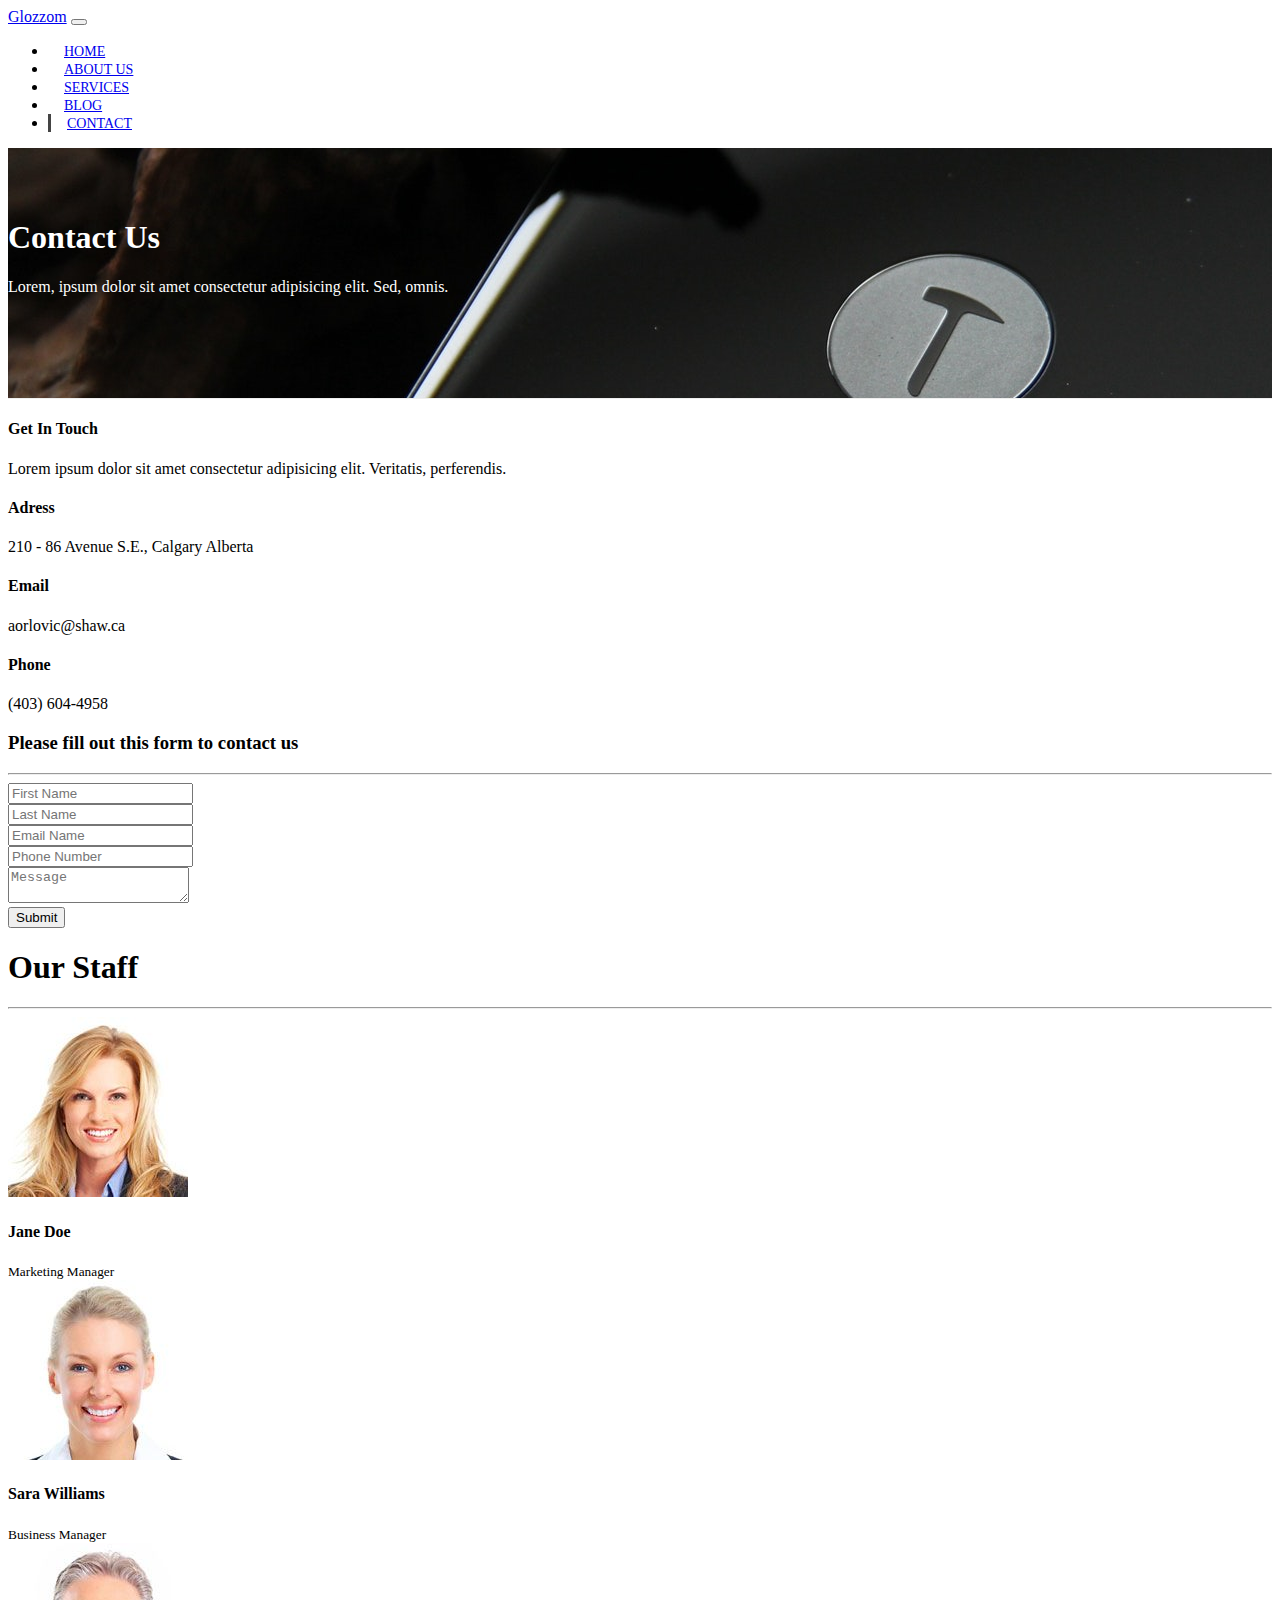
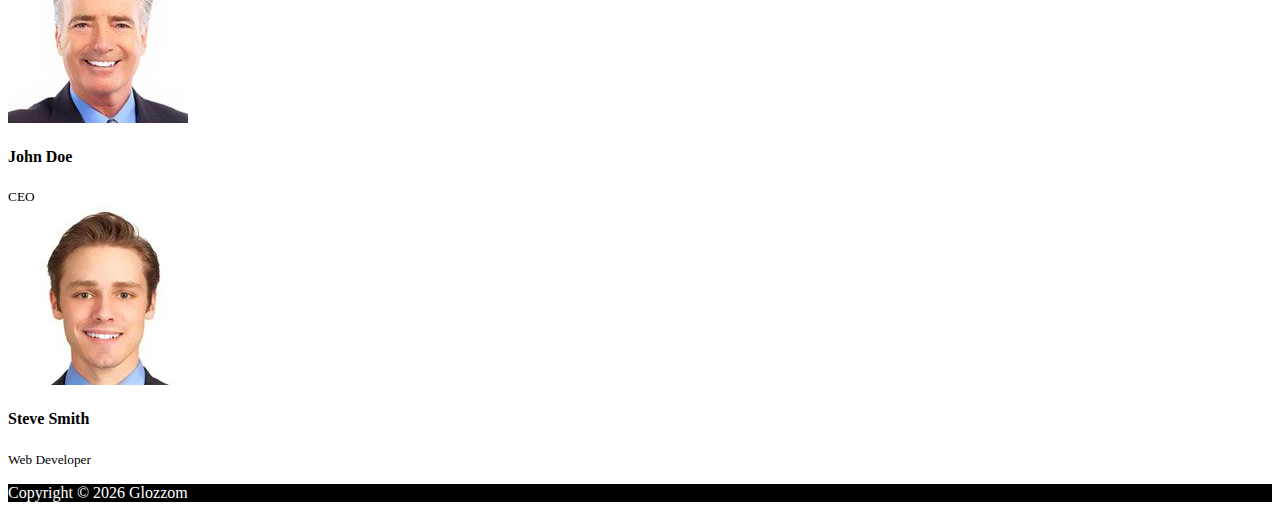
<file: contact.html>
<!DOCTYPE html>
<html lang="en">
  <head>
    <meta charset="UTF-8" />
    <meta name="viewport" content="width=device-width, initial-scale=1.0" />
    <meta http-equiv="X-UA-Compatible" content="ie=edge" />
    <link
      rel="stylesheet"
      href="https://use.fontawesome.com/releases/v5.0.13/css/all.css"
      integrity="sha384-DNOHZ68U8hZfKXOrtjWvjxusGo9WQnrNx2sqG0tfsghAvtVlRW3tvkXWZh58N9jp"
      crossorigin="anonymous"
    />
    <link
      rel="stylesheet"
      href="https://stackpath.bootstrapcdn.com/bootstrap/4.1.1/css/bootstrap.min.css"
      integrity="sha384-WskhaSGFgHYWDcbwN70/dfYBj47jz9qbsMId/iRN3ewGhXQFZCSftd1LZCfmhktB"
      crossorigin="anonymous"
    />
    <link rel="stylesheet" href="css/style.css" />
    <title>Glozzom | Contact</title>
  </head>

  <body>
    <nav class="navbar navbar-expand-sm navbar-dark bg-dark">
      <div class="container">
        <a href="index.html" class="navbar-brand">Glozzom</a>
        <button
          class="navbar-toggler"
          data-toggle="collapse"
          data-target="#navbarCollapse"
        >
          <span class="navbar-toggler-icon"></span>
        </button>

        <div class="collapse navbar-collapse" id="navbarCollapse">
          <ul class="navbar-nav ml-auto">
            <li class="navbar-item">
              <a href="index.html" class="nav-link">Home</a>
            </li>
            <li class="navbar-item">
              <a href="about.html" class="nav-link">About Us</a>
            </li>
            <li class="navbar-item">
              <a href="services.html" class="nav-link">Services</a>
            </li>
            <li class="navbar-item">
              <a href="blog.html" class="nav-link">Blog</a>
            </li>
            <li class="navbar-item active">
              <a href="contact.html" class="nav-link">Contact</a>
            </li>
          </ul>
        </div>
      </div>
    </nav>

    <!-- Page Header -->
    <header id="page-header">
      <div class="container">
        <div class="row">
          <div class="col-md-6 m-auto text-center">
            <h1>Contact Us</h1>
            <p>
              Lorem, ipsum dolor sit amet consectetur adipisicing elit. Sed,
              omnis.
            </p>
          </div>
        </div>
      </div>
    </header>

    <!-- Contact Section -->
    <section id="contact" class="py-3">
      <div class="container">
        <div class="row">
          <div class="col-md-4">
            <div class="card p-4">
              <div class="card-body">
                <h4>Get In Touch</h4>
                <p>
                  Lorem ipsum dolor sit amet consectetur adipisicing elit.
                  Veritatis, perferendis.
                </p>
                <h4>Adress</h4>
                <p>210 - 86 Avenue S.E., Calgary Alberta</p>
                <h4>Email</h4>
                <p>aorlovic@shaw.ca</p>
                <h4>Phone</h4>
                <p>(403) 604-4958</p>
              </div>
            </div>
          </div>
          <div class="col-md-8">
            <div class="card p-4">
              <div class="card-body">
                <h3 class="text-center">
                  Please fill out this form to contact us
                </h3>
                <hr />
                <div class="row">
                  <div class="col-md-6">
                    <div class="form-group">
                      <input
                        type="text"
                        class="form-control"
                        placeholder="First Name"
                      />
                    </div>
                  </div>

                  <div class="col-md-6">
                    <div class="form-group">
                      <input
                        type="text"
                        class="form-control"
                        placeholder="Last Name"
                      />
                    </div>
                  </div>

                  <div class="col-md-6">
                    <div class="form-group">
                      <input
                        type="email"
                        class="form-control"
                        placeholder="Email Name"
                      />
                    </div>
                  </div>

                  <div class="col-md-6">
                    <div class="form-group">
                      <input
                        type="text"
                        class="form-control"
                        placeholder="Phone Number"
                      />
                    </div>
                  </div>
                </div>
                <div class="row">
                  <div class="col-md-12">
                    <div class="form-group">
                      <textarea
                        class="form-control"
                        placeholder="Message"
                      ></textarea>
                    </div>
                  </div>
                  <div class="col-md-12">
                    <div class="form-group">
                      <input
                        type="submit"
                        value="Submit"
                        class="btn btn-outline-danger btn-block"
                      />
                    </div>
                  </div>
                </div>
              </div>
            </div>
          </div>
        </div>
      </div>
    </section>

    <!-- Staff Section -->
    <section id="staff" class="py-5 text-center bg-dark text-white">
      <div class="container">
        <h1>Our Staff</h1>
        <hr />
        <div class="row">
          <div class="col-md-3">
            <img
              src="img/person1.jpg"
              alt=""
              class="img-fluid rounded-circle mb-2"
            />
            <h4>Jane Doe</h4>
            <small>Marketing Manager</small>
          </div>
          <div class="col-md-3">
            <img
              src="img/person2.jpg"
              alt=""
              class="img-fluid rounded-circle mb-2"
            />
            <h4>Sara Williams</h4>
            <small>Business Manager</small>
          </div>
          <div class="col-md-3">
            <img
              src="img/person3.jpg"
              alt=""
              class="img-fluid rounded-circle mb-2"
            />
            <h4>John Doe</h4>
            <small>CEO</small>
          </div>
          <div class="col-md-3">
            <img
              src="img/person4.jpg"
              alt=""
              class="img-fluid rounded-circle mb-2"
            />
            <h4>Steve Smith</h4>
            <small>Web Developer</small>
          </div>
        </div>
      </div>
    </section>

    <!-- Footer -->
    <footer id="main-footer" class="text-center p-4">
      <div class="container">
        <div class="row">
          <div class="col">
            <p>Copyright &copy; <span id="year"></span> Glozzom</p>
          </div>
        </div>
      </div>
    </footer>

    <script
      src="https://code.jquery.com/jquery-3.3.1.min.js"
      integrity="sha256-FgpCb/KJQlLNfOu91ta32o/NMZxltwRo8QtmkMRdAu8="
      crossorigin="anonymous"
    ></script>
    <script
      src="https://cdnjs.cloudflare.com/ajax/libs/popper.js/1.14.3/umd/popper.min.js"
      integrity="sha384-ZMP7rVo3mIykV+2+9J3UJ46jBk0WLaUAdn689aCwoqbBJiSnjAK/l8WvCWPIPm49"
      crossorigin="anonymous"
    ></script>
    <script
      src="https://stackpath.bootstrapcdn.com/bootstrap/4.1.1/js/bootstrap.min.js"
      integrity="sha384-smHYKdLADwkXOn1EmN1qk/HfnUcbVRZyYmZ4qpPea6sjB/pTJ0euyQp0Mk8ck+5T"
      crossorigin="anonymous"
    ></script>

    <script>
      // Get the current year for the copyright
      $("#year").text(new Date().getFullYear());
    </script>
  </body>
</html>
</file>
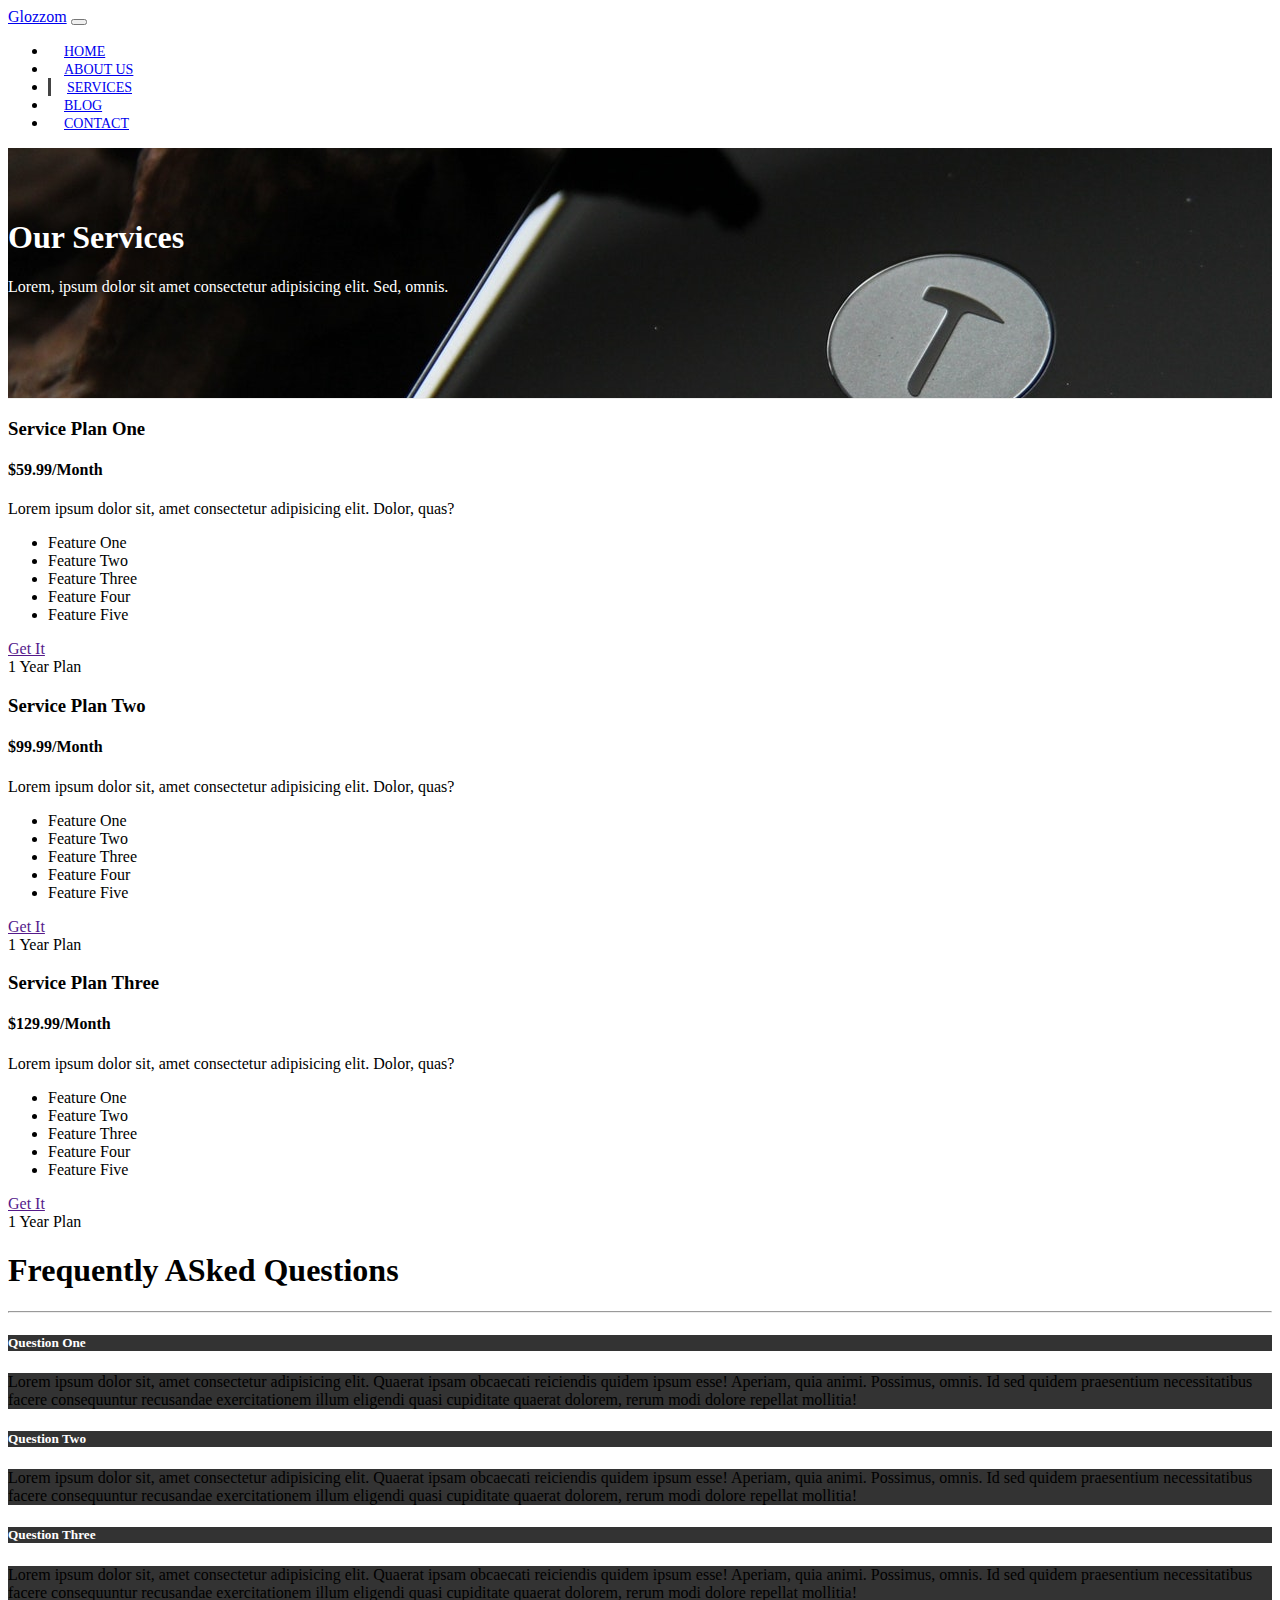
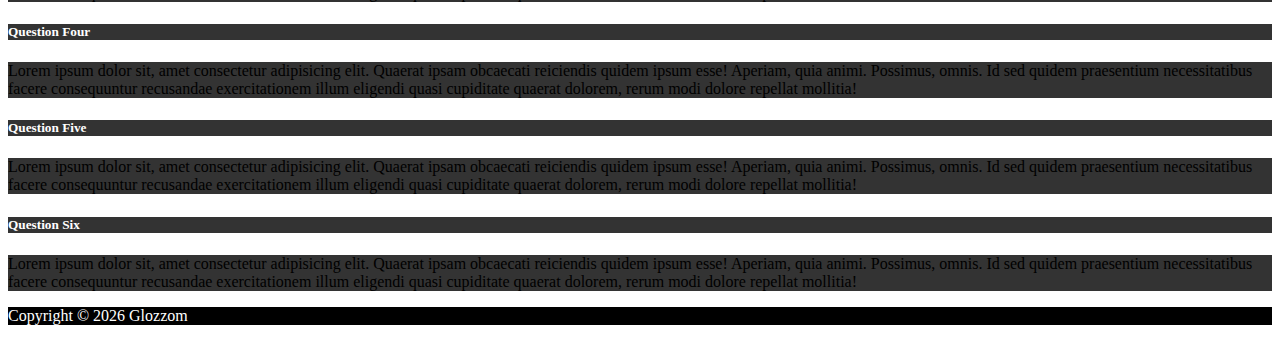
<file: services.html>
<!DOCTYPE html>
<html lang="en">
  <head>
    <meta charset="UTF-8" />
    <meta name="viewport" content="width=device-width, initial-scale=1.0" />
    <meta http-equiv="X-UA-Compatible" content="ie=edge" />
    <link
      rel="stylesheet"
      href="https://use.fontawesome.com/releases/v5.0.13/css/all.css"
      integrity="sha384-DNOHZ68U8hZfKXOrtjWvjxusGo9WQnrNx2sqG0tfsghAvtVlRW3tvkXWZh58N9jp"
      crossorigin="anonymous"
    />
    <link
      rel="stylesheet"
      href="https://stackpath.bootstrapcdn.com/bootstrap/4.1.1/css/bootstrap.min.css"
      integrity="sha384-WskhaSGFgHYWDcbwN70/dfYBj47jz9qbsMId/iRN3ewGhXQFZCSftd1LZCfmhktB"
      crossorigin="anonymous"
    />
    <link rel="stylesheet" href="css/style.css" />
    <title>Glozzom | Services</title>
  </head>

  <body>
    <nav class="navbar navbar-expand-sm navbar-dark bg-dark">
      <div class="container">
        <a href="index.html" class="navbar-brand">Glozzom</a>
        <button
          class="navbar-toggler"
          data-toggle="collapse"
          data-target="#navbarCollapse"
        >
          <span class="navbar-toggler-icon"></span>
        </button>

        <div class="collapse navbar-collapse" id="navbarCollapse">
          <ul class="navbar-nav ml-auto">
            <li class="navbar-item">
              <a href="index.html" class="nav-link">Home</a>
            </li>
            <li class="navbar-item">
              <a href="about.html" class="nav-link">About Us</a>
            </li>
            <li class="navbar-item active">
              <a href="services.html" class="nav-link">Services</a>
            </li>
            <li class="navbar-item">
              <a href="blog.html" class="nav-link">Blog</a>
            </li>
            <li class="navbar-item">
              <a href="contact.html" class="nav-link">Contact</a>
            </li>
          </ul>
        </div>
      </div>
    </nav>

    <!-- Page Header -->
    <header id="page-header">
      <div class="container">
        <div class="row">
          <div class="col-md-6 m-auto text-center">
            <h1>Our Services</h1>
            <p>
              Lorem, ipsum dolor sit amet consectetur adipisicing elit. Sed,
              omnis.
            </p>
          </div>
        </div>
      </div>
    </header>

    <!-- Services Section -->
    <section id="services" class="py-5">
      <div class="container">
        <div class="row">
          <div class="col-md-4">
            <div class="card text-center">
              <div class="card-header bg-dark text-white">
                <h3>Service Plan One</h3>
              </div>
              <div class="card-body">
                <h4 class="card-title">$59.99/Month</h4>
                <p class="card-text">
                  Lorem ipsum dolor sit, amet consectetur adipisicing elit.
                  Dolor, quas?
                </p>
                <ul class="list-group">
                  <li class="list-group-item">
                    <i class="fa fas fa-check"></i> Feature One
                  </li>
                  <li class="list-group-item">
                    <i class="fa fas fa-check"></i> Feature Two
                  </li>
                  <li class="list-group-item">
                    <i class="fa fas fa-check"></i> Feature Three
                  </li>
                  <li class="list-group-item">
                    <i class="fa fas fa-check"></i> Feature Four
                  </li>
                  <li class="list-group-item">
                    <i class="fa fas fa-check"></i> Feature Five
                  </li>
                </ul>
                <a href="" class="btn btn-danger btn-block mt-2">Get It</a>
              </div>
              <div class="card-footer text-muted">
                1 Year Plan
              </div>
            </div>
          </div>
          <div class="col-md-4">
            <div class="card text-center">
              <div class="card-header bg-dark text-white">
                <h3>Service Plan Two</h3>
              </div>
              <div class="card-body">
                <h4 class="card-title">$99.99/Month</h4>
                <p class="card-text">
                  Lorem ipsum dolor sit, amet consectetur adipisicing elit.
                  Dolor, quas?
                </p>
                <ul class="list-group">
                  <li class="list-group-item">
                    <i class="fa fas fa-check"></i> Feature One
                  </li>
                  <li class="list-group-item">
                    <i class="fa fas fa-check"></i> Feature Two
                  </li>
                  <li class="list-group-item">
                    <i class="fa fas fa-check"></i> Feature Three
                  </li>
                  <li class="list-group-item">
                    <i class="fa fas fa-check"></i> Feature Four
                  </li>
                  <li class="list-group-item">
                    <i class="fa fas fa-check"></i> Feature Five
                  </li>
                </ul>
                <a href="" class="btn btn-danger btn-block mt-2">Get It</a>
              </div>
              <div class="card-footer text-muted">
                1 Year Plan
              </div>
            </div>
          </div>
          <div class="col-md-4">
            <div class="card text-center">
              <div class="card-header bg-dark text-white">
                <h3>Service Plan Three</h3>
              </div>
              <div class="card-body">
                <h4 class="card-title">$129.99/Month</h4>
                <p class="card-text">
                  Lorem ipsum dolor sit, amet consectetur adipisicing elit.
                  Dolor, quas?
                </p>
                <ul class="list-group">
                  <li class="list-group-item">
                    <i class="fa fas fa-check"></i> Feature One
                  </li>
                  <li class="list-group-item">
                    <i class="fa fas fa-check"></i> Feature Two
                  </li>
                  <li class="list-group-item">
                    <i class="fa fas fa-check"></i> Feature Three
                  </li>
                  <li class="list-group-item">
                    <i class="fa fas fa-check"></i> Feature Four
                  </li>
                  <li class="list-group-item">
                    <i class="fa fas fa-check"></i> Feature Five
                  </li>
                </ul>
                <a href="" class="btn btn-danger btn-block mt-2">Get It</a>
              </div>
              <div class="card-footer text-muted">
                1 Year Plan
              </div>
            </div>
          </div>
        </div>
      </div>
    </section>

    <!-- FAQ Section -->
    <section id="faq" class="p-5 bg-dark text-white">
      <div class="container">
        <h1 class="text-center">Frequently ASked Questions</h1>
        <hr />
        <div class="row">
          <div class="col-md-6">
            <div id="accordion">
              <div class="card">
                <div class="card-header">
                  <h5 class="mb-0">
                    <a
                      href="#collapseOne"
                      data-toggle="collapse"
                      data-parent="accordion"
                      >Question One</a
                    >
                  </h5>
                </div>

                <div id="collapseOne" class="collapse">
                  <div class="card-body">
                    Lorem ipsum dolor sit, amet consectetur adipisicing elit.
                    Quaerat ipsam obcaecati reiciendis quidem ipsum esse!
                    Aperiam, quia animi. Possimus, omnis. Id sed quidem
                    praesentium necessitatibus facere consequuntur recusandae
                    exercitationem illum eligendi quasi cupiditate quaerat
                    dolorem, rerum modi dolore repellat mollitia!
                  </div>
                </div>
              </div>

              <div class="card">
                <div class="card-header">
                  <h5 class="mb-0">
                    <a
                      href="#collapseTwo"
                      data-toggle="collapse"
                      data-parent="accordion"
                      >Question Two</a
                    >
                  </h5>
                </div>
                <div id="collapseTwo" class="collapse">
                  <div class="card-body">
                    Lorem ipsum dolor sit, amet consectetur adipisicing elit.
                    Quaerat ipsam obcaecati reiciendis quidem ipsum esse!
                    Aperiam, quia animi. Possimus, omnis. Id sed quidem
                    praesentium necessitatibus facere consequuntur recusandae
                    exercitationem illum eligendi quasi cupiditate quaerat
                    dolorem, rerum modi dolore repellat mollitia!
                  </div>
                </div>
              </div>

              <div class="card">
                <div class="card-header">
                  <h5 class="mb-0">
                    <a
                      href="#collapseThree"
                      data-toggle="collapse"
                      data-parent="accordion"
                      >Question Three</a
                    >
                  </h5>
                </div>
                <div id="collapseThree" class="collapse">
                  <div class="card-body">
                    Lorem ipsum dolor sit, amet consectetur adipisicing elit.
                    Quaerat ipsam obcaecati reiciendis quidem ipsum esse!
                    Aperiam, quia animi. Possimus, omnis. Id sed quidem
                    praesentium necessitatibus facere consequuntur recusandae
                    exercitationem illum eligendi quasi cupiditate quaerat
                    dolorem, rerum modi dolore repellat mollitia!
                  </div>
                </div>
              </div>
            </div>
          </div>

          <div class="col-md-6">
            <div id="accordion">
              <div class="card">
                <div class="card-header">
                  <h5 class="mb-0">
                    <a
                      href="#collapseFour"
                      data-toggle="collapse"
                      data-parent="accordion"
                      >Question Four</a
                    >
                  </h5>
                </div>

                <div id="collapseFour" class="collapse">
                  <div class="card-body">
                    Lorem ipsum dolor sit, amet consectetur adipisicing elit.
                    Quaerat ipsam obcaecati reiciendis quidem ipsum esse!
                    Aperiam, quia animi. Possimus, omnis. Id sed quidem
                    praesentium necessitatibus facere consequuntur recusandae
                    exercitationem illum eligendi quasi cupiditate quaerat
                    dolorem, rerum modi dolore repellat mollitia!
                  </div>
                </div>
              </div>

              <div class="card">
                <div class="card-header">
                  <h5 class="mb-0">
                    <a
                      href="#collapseFive"
                      data-toggle="collapse"
                      data-parent="accordion"
                      >Question Five</a
                    >
                  </h5>
                </div>
                <div id="collapseFive" class="collapse">
                  <div class="card-body">
                    Lorem ipsum dolor sit, amet consectetur adipisicing elit.
                    Quaerat ipsam obcaecati reiciendis quidem ipsum esse!
                    Aperiam, quia animi. Possimus, omnis. Id sed quidem
                    praesentium necessitatibus facere consequuntur recusandae
                    exercitationem illum eligendi quasi cupiditate quaerat
                    dolorem, rerum modi dolore repellat mollitia!
                  </div>
                </div>
              </div>

              <div class="card">
                <div class="card-header">
                  <h5 class="mb-0">
                    <a
                      href="#collapseSix"
                      data-toggle="collapse"
                      data-parent="accordion"
                      >Question Six</a
                    >
                  </h5>
                </div>
                <div id="collapseSix" class="collapse">
                  <div class="card-body">
                    Lorem ipsum dolor sit, amet consectetur adipisicing elit.
                    Quaerat ipsam obcaecati reiciendis quidem ipsum esse!
                    Aperiam, quia animi. Possimus, omnis. Id sed quidem
                    praesentium necessitatibus facere consequuntur recusandae
                    exercitationem illum eligendi quasi cupiditate quaerat
                    dolorem, rerum modi dolore repellat mollitia!
                  </div>
                </div>
              </div>
            </div>
          </div>
        </div>
      </div>
    </section>

    <!-- Footer -->
    <footer id="main-footer" class="text-center p-4">
      <div class="container">
        <div class="row">
          <div class="col">
            <p>Copyright &copy; <span id="year"></span> Glozzom</p>
          </div>
        </div>
      </div>
    </footer>

    <script
      src="https://code.jquery.com/jquery-3.3.1.min.js"
      integrity="sha256-FgpCb/KJQlLNfOu91ta32o/NMZxltwRo8QtmkMRdAu8="
      crossorigin="anonymous"
    ></script>
    <script
      src="https://cdnjs.cloudflare.com/ajax/libs/popper.js/1.14.3/umd/popper.min.js"
      integrity="sha384-ZMP7rVo3mIykV+2+9J3UJ46jBk0WLaUAdn689aCwoqbBJiSnjAK/l8WvCWPIPm49"
      crossorigin="anonymous"
    ></script>
    <script
      src="https://stackpath.bootstrapcdn.com/bootstrap/4.1.1/js/bootstrap.min.js"
      integrity="sha384-smHYKdLADwkXOn1EmN1qk/HfnUcbVRZyYmZ4qpPea6sjB/pTJ0euyQp0Mk8ck+5T"
      crossorigin="anonymous"
    ></script>

    <script>
      // Get the current year for the copyright
      $("#year").text(new Date().getFullYear());
    </script>
  </body>
</html>
</file>
<file: css/style.css>
/* Utility */

.navbar .nav-link {
  font-size: 14px;
  text-transform: uppercase;
  padding-left: 1rem !important;
  padding-right: 1rem !important;
}

.navbar .navbar-item.active {
  border-left: 3px solid #444;
}

/* Home Page */

.carousel-item {
  height: 450px;
}

.carousel-image-1 {
  background: url('../img/image1.jpg');
  background-size: cover;
}

.carousel-image-2 {
  background: url('../img/image2.jpg');
  background-size: cover;
}

.carousel-image-3 {
  background: url('../img/image3.jpg');
  background-size: cover;
}

#home-heading {
  position: relative;
  min-height: 200px;
  background: url('../img/lights.jpg');
  background-attachment: fixed;
  background-repeat: no-repeat;
  text-align: center;
  color: #fff;
}

.dark-overlay {
  position: absolute;
  top: 0;
  left: 0;
  width: 100%;
  height: 100%;
  background: rgba(0, 0, 0, 0.7);
}

#video-play {
  position: relative;
  min-height: 200px;
  background: url('../img/media.jpg');
  background-attachment: fixed;
  background-repeat: no-repeat;
  background-position: 0 -300px;
  text-align: center;
  color: #fff;
}

#video-play a {
  color: #fff;
}

/* About Page */

#page-header {
  height: 200px;
  background: url('../img/image1.jpg');
  background-position: 0 -300px;
  background-attachment: fixed;
  color: #fff;
  border-bottom: 1px #eee solid;
  padding-top: 50px;
}

.about-img {
  margin-top: -50px;
}

/* Services */

#faq .card {
  border: #444;
}

#faq a {
  color: #fff;
  text-decoration: none;
}

#faq .card-body, #faq .card-header {
  background: #333;
}

#main-footer {
  background: #000;
  color: #fff;
}
</file>
